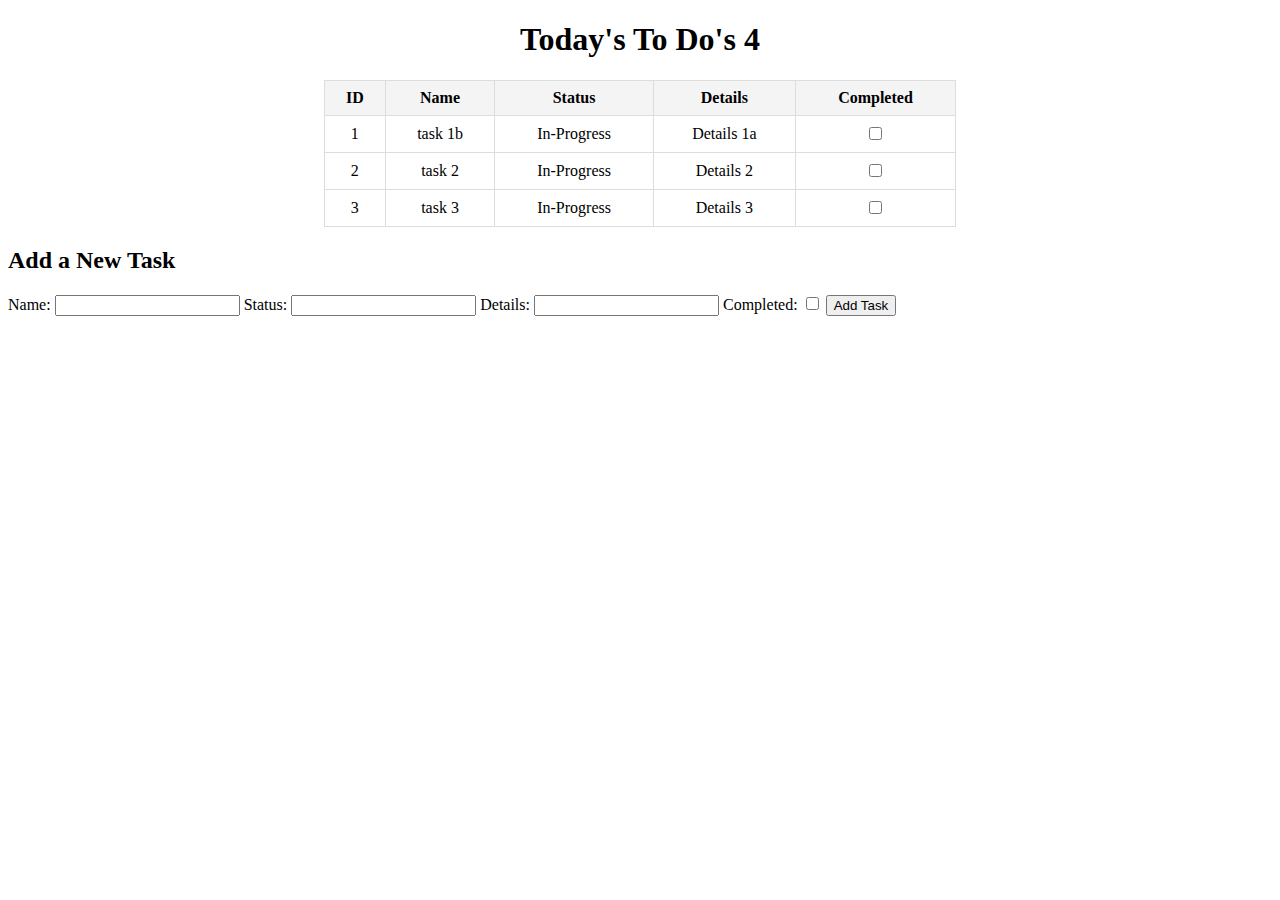
<file: index.html>
<!DOCTYPE html>
<html lang="en">
<head>
    <meta charset="UTF-8">
    <meta name="viewport" content="width=device-width, initial-scale=1.0">
    <title>Today's To Do's</title>
    <link rel="stylesheet" href="index.css">
</head>
<body>
    
    <h1 style="text-align: center;">Today's To Do's 4</h1>
    <table>
        <thead>
            <tr>
                <th>ID</th>
                <th>Name</th>
                <th>Status</th>
                <th>Details</th>
                <th>Completed</th>
            </tr>
        </thead>
        <tbody id="table-body">
            <!-- Rows will be dynamically generated here -->
        </tbody>
    </table>

    <!-- Section to add a new row -->
    <section>
        <h2>Add a New Task</h2>
        <form id="add-task-form">
            <label for="task-name">Name:</label>
            <input type="text" id="task-name" name="task-name" required>
            <label for="task-status">Status:</label>
            <input type="number" id="task-status" name="task-status" required>
            <label for="task-details">Details:</label>
            <input type="text" id="task-details" name="task-details" required>
            <label for="task-completed">Completed:</label>
            <input type="checkbox" id="task-completed" name="task-completed">
            <button type="submit">Add Task</button>
        </form>
    </section>

    <script type="module" src="index.js"></script>
</body>


</html>
</file>
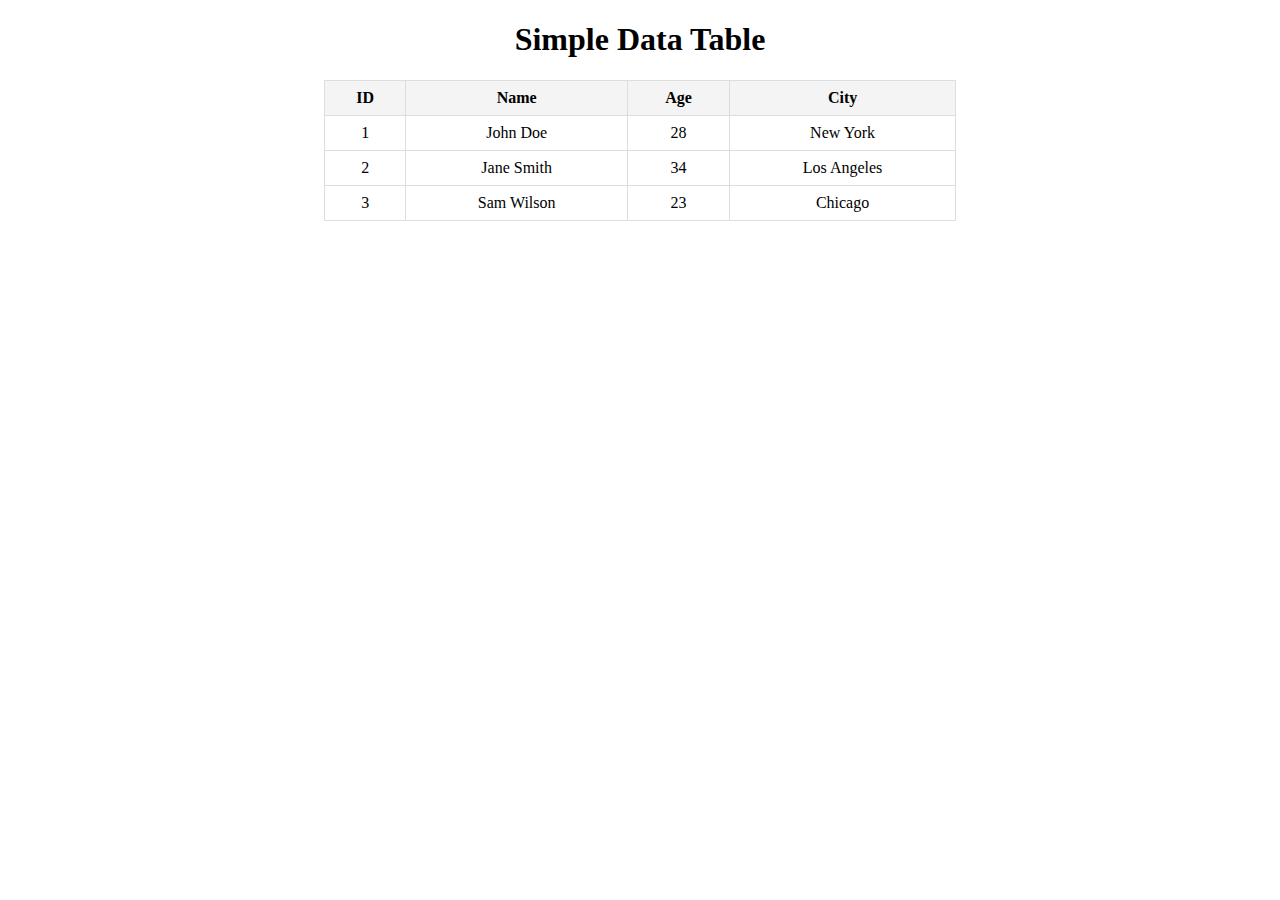
<file: todo.html>
<!DOCTYPE html>
<html lang="en">
<head>
    <meta charset="UTF-8">
    <meta name="viewport" content="width=device-width, initial-scale=1.0">
    <title>Simple Data Table</title>
    <style>
        table {
            width: 50%;
            border-collapse: collapse;
            margin: 20px auto;
        }
        th, td {
            border: 1px solid #ddd;
            padding: 8px;
            text-align: center;
        }
        th {
            background-color: #f4f4f4;
        }
    </style>
</head>
<body>
    <h1 style="text-align: center;">Simple Data Table</h1>
    <table>
        <thead>
            <tr>
                <th>ID</th>
                <th>Name</th>
                <th>Age</th>
                <th>City</th>
            </tr>
        </thead>
        <tbody>
            <tr>
                <td>1</td>
                <td>John Doe</td>
                <td>28</td>
                <td>New York</td>
            </tr>
            <tr>
                <td>2</td>
                <td>Jane Smith</td>
                <td>34</td>
                <td>Los Angeles</td>
            </tr>
            <tr>
                <td>3</td>
                <td>Sam Wilson</td>
                <td>23</td>
                <td>Chicago</td>
            </tr>
        </tbody>
    </table>
</body>
</html>
</file>
<file: index.css>
table {
    width: 50%;
    border-collapse: collapse;
    margin: 20px auto;
}
th, td {
    border: 1px solid #ddd;
    padding: 8px;
    text-align: center;
}
th {
    background-color: #f4f4f4;
}
</file>
